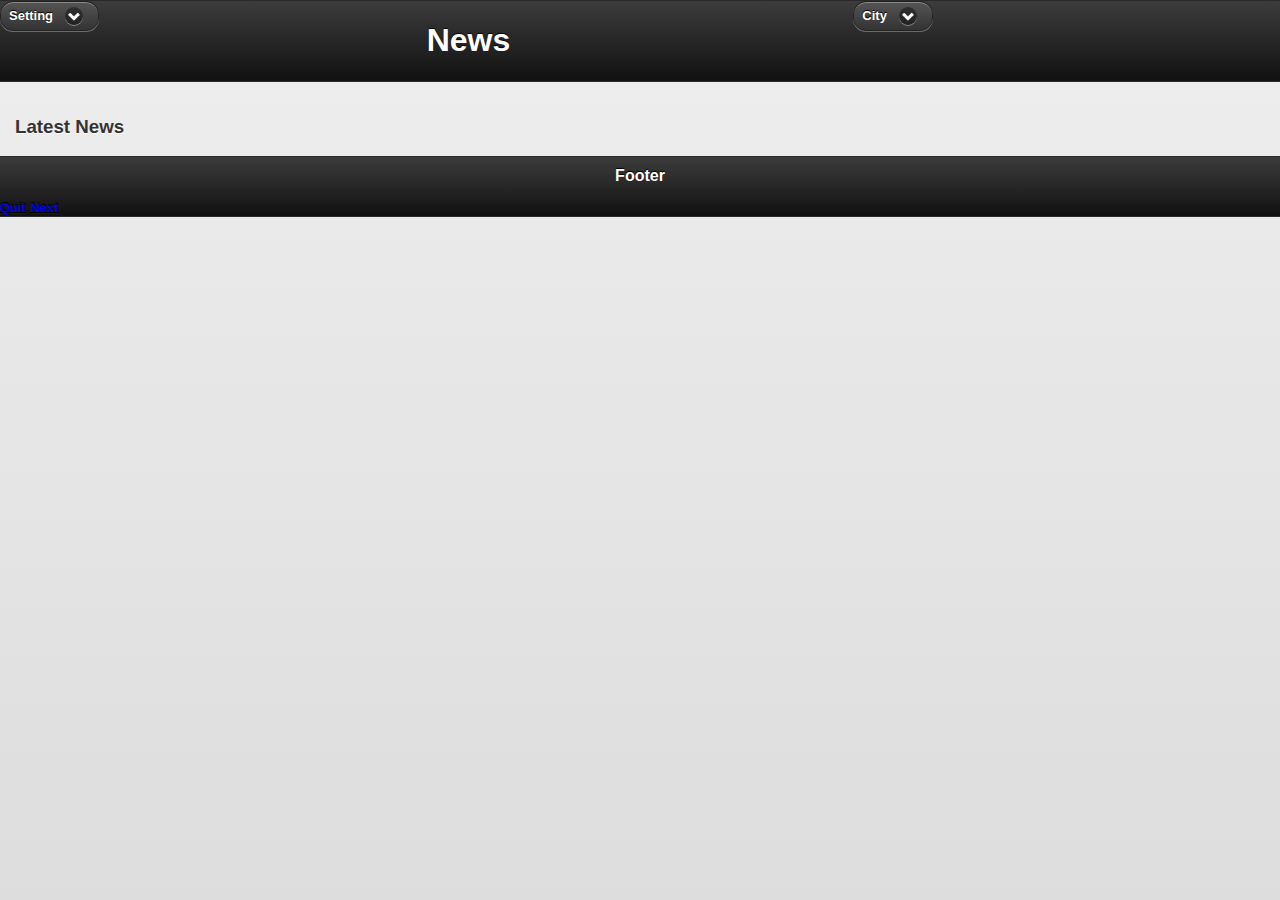
<file: index.html>
<!DOCTYPE HTML>
<html>
<head>
<title>News</title>
<meta name="viewport" content="width=device-width,initial-scale=1"/>
<link rel="stylesheet" href="css/jquery.mobile-1.0rc1.min.css" />
<link rel="stylesheet" href="css/styles.css" />
</head>
    
<body>
        
<div id="newsListPage" data-role="page" >

<div data-role="header">
 <div class="ui-grid-b">
    <div class="ui-block-a">
     <select name="select-native-11" id="select-native-11">
        <option value="#">Setting</option>
        <option value="#">One</option>
        <option value="#">Two</option>
        <option value="#">Three</option>
      </select>	
	</div>
	<div class="ui-block-b">
	 <h1>News</h1>	
	</div>
	<div class="ui-block-c"> 
     <select name="select-native-11" id="city">
	  <option value="blank">City</option>
      </select>		
	</div>
 </div>  
</div>
  
	<div data-role="content">
	   <h3>Latest News</h3>	
         <ul id="newsList" data-role="listview"></ul>
    </div>	
	<div data-role="footer">
    <h2>Footer</h2>
    <a href="#" class="ui-btn ui-corner-all ui-btn-inline ui-mini footer-button-left ui-btn-icon-left ui-icon-power">Quit</a>
    <a href="#" class="ui-btn ui-corner-all ui-btn-inline ui-mini footer-button-right ui-btn-icon-right ui-icon-carat-r">Next</a>
</div>
	
</div>


<script src="js/jquery.js"></script>
<script src="js/jquery.mobile-1.0rc1.min.js"></script>
<script src="js/newsListPage.js"></script>
<script src="js/city.js"></script>
<script>

$(document).ready(function(){

$("#city").change(function(){
 if(document.getElementById("city").value!="blank"){
window.open ("city.html?city=" + document.getElementById("city").value+'&page=index&callback=?',"_self");
}
});
 
});



</script>
</body>

</html>
</file>
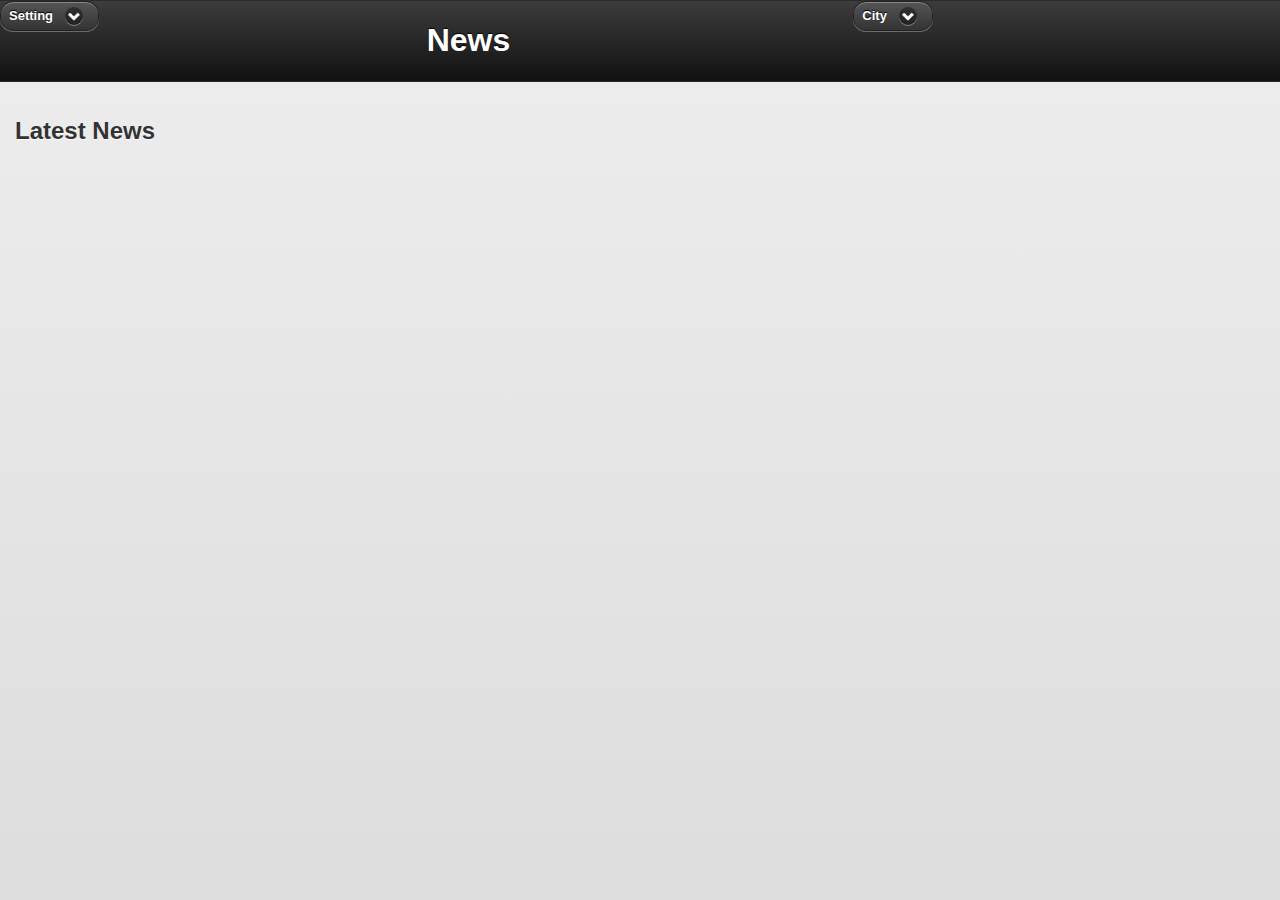
<file: city.html>
<!DOCTYPE HTML>
<html>
<head>
<title>News</title>
<meta name="viewport" content="width=device-width,initial-scale=1"/>
<link rel="stylesheet" href="css/jquery.mobile-1.0rc1.min.css" />
<link rel="stylesheet" href="css/styles.css" />
</head>
    
<body>
        
<div id="newsListPage" data-role="page" >

<div data-role="header">
 <div class="ui-grid-b">
    <div class="ui-block-a">
     <select name="select-native-11" id="select-native-11">
        <option value="#">Setting</option>
        <option value="#">One</option>
        <option value="#">Two</option>
        <option value="#">Three</option>
      </select>	
	</div>
	<div class="ui-block-b">
	 <h1>News</h1>	
	</div>
	<div class="ui-block-c"> 
     <select name="select-native-11" id="city">
	  <option>City</option>
      </select>		
	</div>
 </div>  
</div>
  
	<div data-role="content">
	   <h2>Latest News</h2>	
         <ul id="newsList" data-role="listview"></ul>
    </div>	
</div>

<script src="js/jquery.js"></script>
<script src="js/jquery.mobile-1.0rc1.min.js"></script>
<script src="js/citynewsListPage.js"></script>
<script src="js/city.js"></script>
<script>

$(document).ready(function(){

$("#city").change(function(){
 if(document.getElementById("city").value!="blank"){
window.open ("city.html?city=" + document.getElementById("city").value+'&page=index&callback=?',"_self");
}
});
 
});

</script>
</body>

</html>
</file>
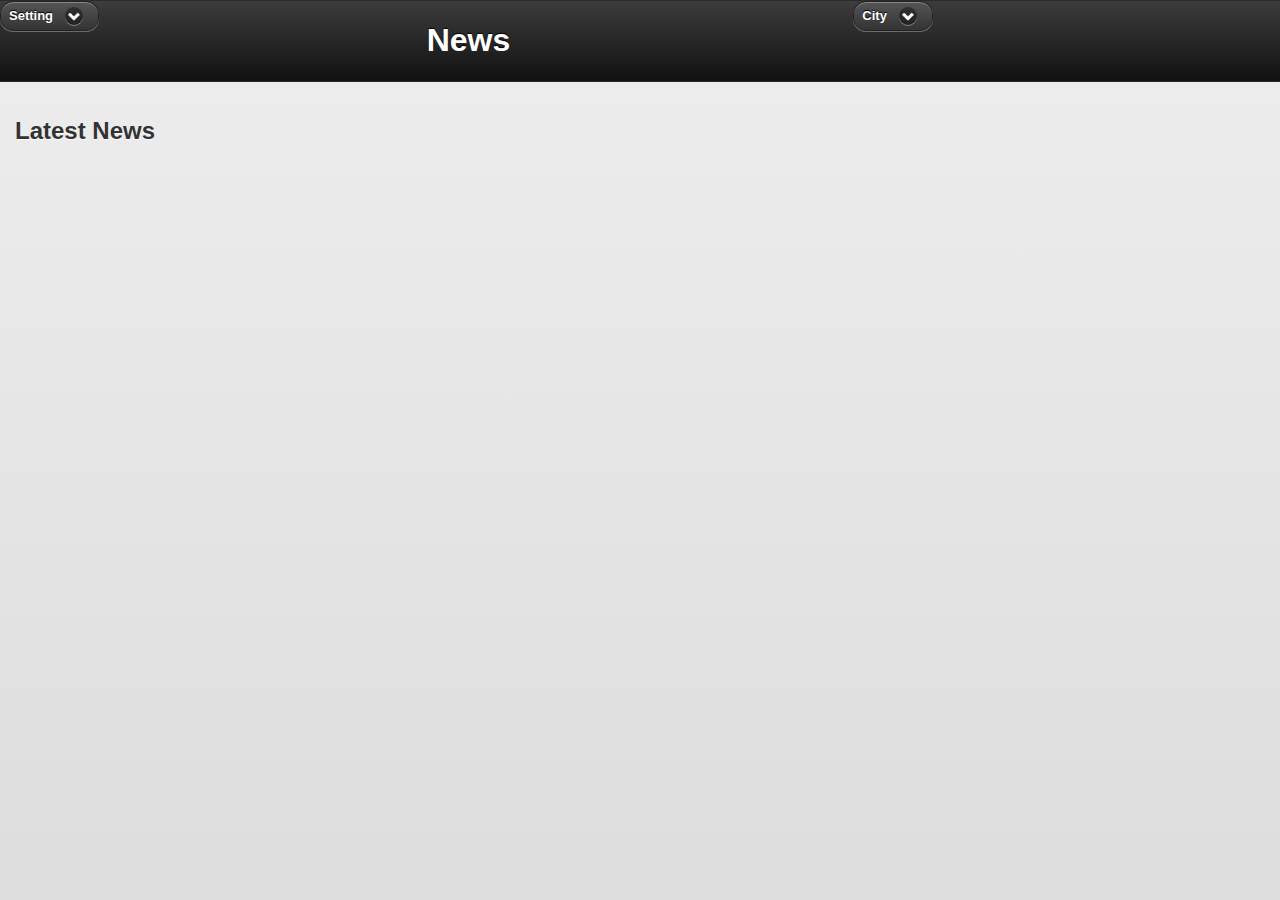
<file: newsView.html>
<!DOCTYPE HTML>
<html>
<head>
<title>News</title>
<meta name="viewport" content="width=device-width,initial-scale=1"/>
<link rel="stylesheet" href="css/jquery.mobile-1.0rc1.min.css" />
<link rel="stylesheet" href="css/styles.css" />
</head>
    
<body>
        
<div id="newsListPage" data-role="page" >

<div data-role="header">
 <div class="ui-grid-b">
    <div class="ui-block-a">
     <select name="select-native-11" id="select-native-11">
        <option value="#">Setting</option>
        <option value="#">One</option>
        <option value="#">Two</option>
        <option value="#">Three</option>
      </select>	
	</div>
	<div class="ui-block-b">
	 <h1>News</h1>	
	</div>
	<div class="ui-block-c"> 
   <select name="select-native-11" id="city">
	  <option value="blank">City</option>
      </select>			
	</div>
 </div>  
</div>
  
	<div data-role="content">
	   <h2>Latest News</h2>	
         <ul id="newsList" data-role="listview"></ul>
    </div>	
</div>



</body>
<script src="js/jquery.js"></script>
<script src="js/jquery.mobile-1.0rc1.min.js"></script>

<script src="js/newsView.js"></script>
<script src="js/city.js"></script>
<script>

$(document).ready(function(){

$("#city").change(function(){
 if(document.getElementById("city").value!="blank"){
window.open ("city.html?city=" + document.getElementById("city").value,"_self");
}
});
 
});

</script>
</html>
</file>
<file: css/styles.css>
#employeePic {
	float: left;
	padding-right: 10px;
	padding-bottom: 16px;
}

#employeeDetails p {
	margin-top: 0px;
	margin-bottom: 8px;
}

#actionList {
	clear: both;
}
</file>
